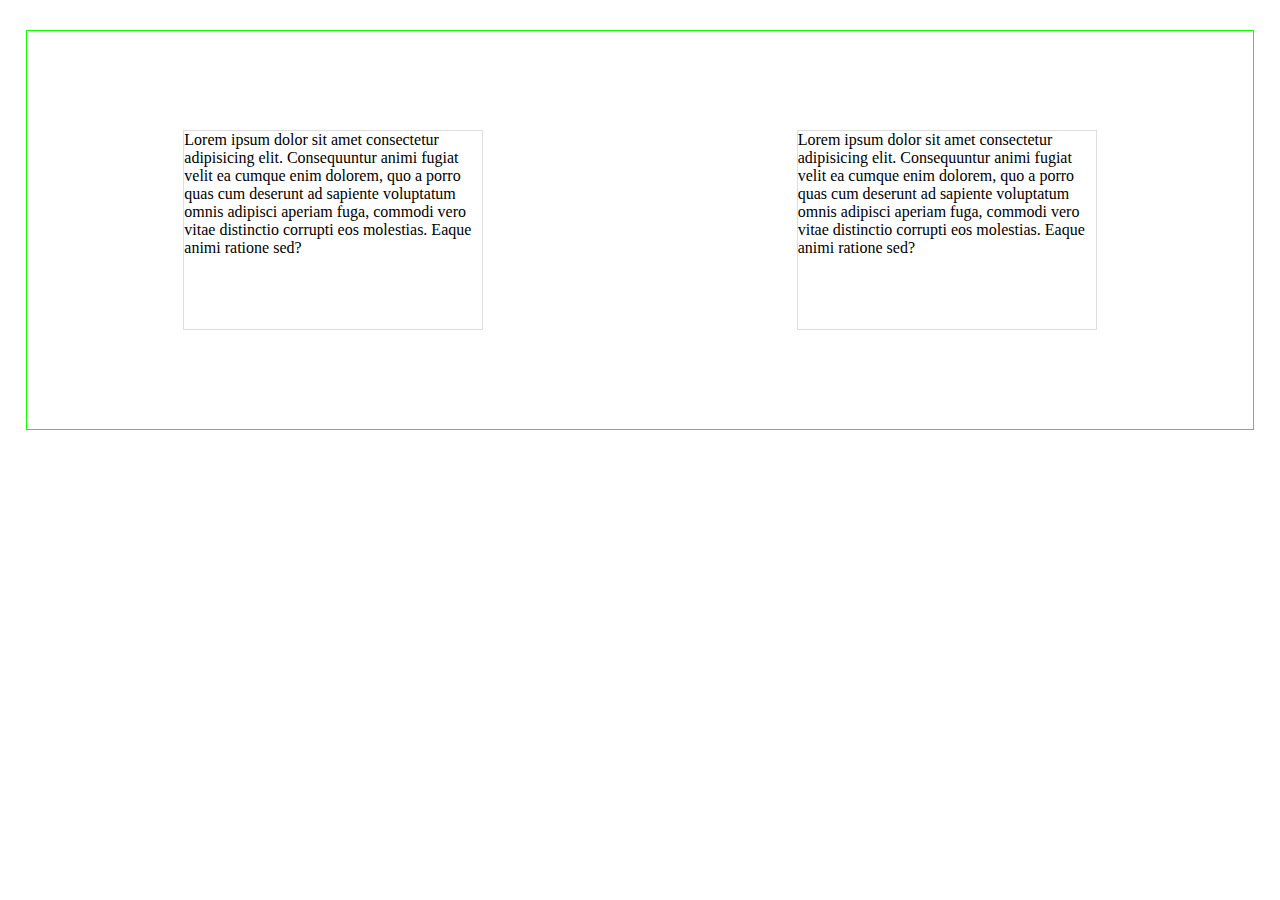
<file: index.html>
<!DOCTYPE html>
<html lang="en">

<head>
    <meta charset="UTF-8">
    <meta http-equiv="X-UA-Compatible" content="IE=edge">
    <meta name="viewport" content="width=device-width, initial-scale=1.0">
    <title>YERS</title>
    <link rel="apple-touch-icon" sizes="180x180" href="assets/favicon/apple-touch-icon.png">
    <link rel="icon" type="image/png" sizes="32x32" href="assets/favicon/favicon-32x32.png">
    <link rel="icon" type="image/png" sizes="16x16" href="assets/favicon/favicon-16x16.png">
    <link rel="manifest" href="/site.webmanifest">

    <link rel="stylesheet" href="style.css">
</head>

<body>
    <header>
        <!-- <div class="logo">
            <svg width="765" height="533" viewBox="0 0 765 533" fill="none" xmlns="http://www.w3.org/2000/svg">
                <path fill-rule="evenodd" clip-rule="evenodd"
                    d="M0 0H765V360H300V509.14C263.194 499.904 224.67 495 185 495C119.327 495 56.7935 508.441 0 532.722V0Z"
                    fill="#951616" />
            </svg>
        </div>
        <nav>
            <a href="/pages/ers.html">YERS</a>
            <a href="/pages/zhake.html">ZHAKE</a>
        </nav>
        <a href="tel:+77781329363">8 (778) 132-93-63</a> -->
    </header>
    <main>
        <!-- <div class="container">
            <h1>Lorem ipsum dolor sit.</h1>
            <span>Lorem ipsum dolor, sit amet consectetur adipisicing elit. Suscipit, id?</span>
            <button>More</button>
        </div>
        <div class="card_container">
            <div class="card">
                <h1>Lorem ipsum dolor sit.</h1>
                <span>Lorem ipsum dolor, sit amet consectetur adipisicing elit. Suscipit, id?</span>
                <button>More</button>
            </div>
            <div class="card">
                <h1>Lorem ipsum dolor sit.</h1>
                <span>Lorem ipsum dolor, sit amet consectetur adipisicing elit. Suscipit, id?</span>
                <button>More</button>
            </div>
            <div class="card">
                <h1>Lorem ipsum dolor sit.</h1>
                <span>Lorem ipsum dolor, sit amet consectetur adipisicing elit. Suscipit, id?</span>
                <button>More</button>
            </div>
            <div class="card">
                <h1>Lorem ipsum dolor sit.</h1>
                <span>Lorem ipsum dolor, sit amet consectetur adipisicing elit. Suscipit, id?</span>
                <button>More</button>
            </div>
            <div class="card">
                <h1>Lorem ipsum dolor sit.</h1>
                <span>Lorem ipsum dolor, sit amet consectetur adipisicing elit. Suscipit, id?</span>
                <button>More</button>
            </div>
            <div class="card">
                <h1>Lorem ipsum dolor sit.</h1>
                <span>Lorem ipsum dolor, sit amet consectetur adipisicing elit. Suscipit, id?</span>
                <button>More</button>
            </div>
            <div class="card">
                <h1>Lorem ipsum dolor sit.</h1>
                <span>Lorem ipsum dolor, sit amet consectetur adipisicing elit. Suscipit, id?</span>
                <button>More</button>
            </div>
            <div class="card">
                <h1>Lorem ipsum dolor sit.</h1>
                <span>Lorem ipsum dolor, sit amet consectetur adipisicing elit. Suscipit, id?</span>
                <button>More</button>
            </div>
            <div class="card">
                <h1>Lorem ipsum dolor sit.</h1>
                <span>Lorem ipsum dolor, sit amet consectetur adipisicing elit. Suscipit, id?</span>
                <button>More</button>
            </div>
        </div> -->
        <!-- <section class="hero">
            <h1>YERS YERS YERS</h1>
        </section>
        <section class="form">
            <form action="">
                <input type="text" placeholder="Name" required>
                <input type="email" placeholder="Email" required>
                <input type="password" placeholder="Password" required>
                <input type="checkbox">
                <input type="color">
                <input type="file">
                <button type="submit">
                    Send
                </button>
            </form>
        </section>
        <section class="image">
            <div class="img-container">
                <img src="https://images.unsplash.com/photo-1554629947-334ff61d85dc?ixlib=rb-4.0.3&ixid=MnwxMjA3fDB8MHxwaG90by1wYWdlfHx8fGVufDB8fHx8&auto=format&fit=crop&w=736&q=80" alt="Mountain">
            </div>
        </section> -->
        <div class="container">
            <div class="card">
                Lorem ipsum dolor sit amet consectetur adipisicing elit. Consequuntur animi fugiat velit ea cumque enim dolorem, quo a porro quas cum deserunt ad sapiente voluptatum omnis adipisci aperiam fuga, commodi vero vitae distinctio corrupti eos molestias. Eaque animi ratione sed?
            </div>
            <div class="card">
                Lorem ipsum dolor sit amet consectetur adipisicing elit. Consequuntur animi fugiat velit ea cumque enim dolorem, quo a porro quas cum deserunt ad sapiente voluptatum omnis adipisci aperiam fuga, commodi vero vitae distinctio corrupti eos molestias. Eaque animi ratione sed?
            </div>
        </div>
    </main>
    <footer></footer>
</body>

</html>
</file>
<file: style.css>
*{
    margin: 0;
    padding: 0;
    box-sizing: border-box;
}

header{
    position: fixed;
    top: 0;
    height: 30px;
    width: 100%;
    background-color: white;
    z-index: 1;
}

header > * {
    display: inline-block;
}

.logo svg {
    width: 20px;
    height: 20px;
}

.logo path {
    transition: 0.2s ease;
}

.logo:hover path {
    fill: red;
}

main {
    margin-top: 30px;
    padding-inline: 2%;
}

.hero {
    position: relative;
    left: calc(-2% - 2px);
    width: 100vw;
    background-image: url('https://images.unsplash.com/photo-1549880181-56a44cf4a9a5?ixlib=rb-4.0.3&ixid=MnwxMjA3fDB8MHxwaG90by1wYWdlfHx8fGVufDB8fHx8&auto=format&fit=crop&w=1170&q=80');
    background-position: center;
    background-repeat: no-repeat;
    background-size: cover;
    background-attachment: fixed;
    min-height: calc(100vh - 30px);
}

.hero::before {
    content: "";
    display: block;
    position: absolute;
    top: 0;
    left: 0;
    width: 100%;
    height: 100%;
    background-color: rgba(0, 0, 0, 0.4);
}

.hero h1 {
    position: absolute;
    top: 50%;
    left: 50%;
    transform: translate(-50%, -50%);
    color: white;
    text-align: center;
}

.form {
    width: 100%;
    height: 500px;
}

input {
    border: none;
    outline: none;
    padding: 0.5rem;
    border: 1px solid #dedede;
    transition: border 0.2s ease;
}

input:hover {
    border-color: #000000;
}

input:focus {
    outline: 2px solid blue;
}

.img-container {
    position: relative;
    width: 200px;
    height: 300px;
    overflow: hidden;
    margin-bottom: 300px;
}

.img-container img {
    width: 100%;
    height: 100%;
    object-fit: cover;
}

/* Example */

.container {
    height: 400px;
    border: 1px solid rgb(17, 255, 0);


    display: flex;
    flex-direction: column;
    justify-content: center;
    align-items: center;
    flex-wrap: wrap;
}

.child {
    min-width: 200px;
    width: 300px;
    /* height: 100px; */
    background-color: aqua;
    border: 1px solid red;
}

.card_container {
    display: flex;
    justify-content: flex-start;
    align-items: center;
    flex-wrap: wrap;
    gap: 10px;
}

.card {
    /* flex: 1; */
    width: 300px;
    height: 200px;
    border: 1px solid #dedede;
}


@media (max-width: 768px) {
    .card:nth-child(2) {
        display: none;
    }
    .card {
        border: 3px solid green;
    }
}
</file>
